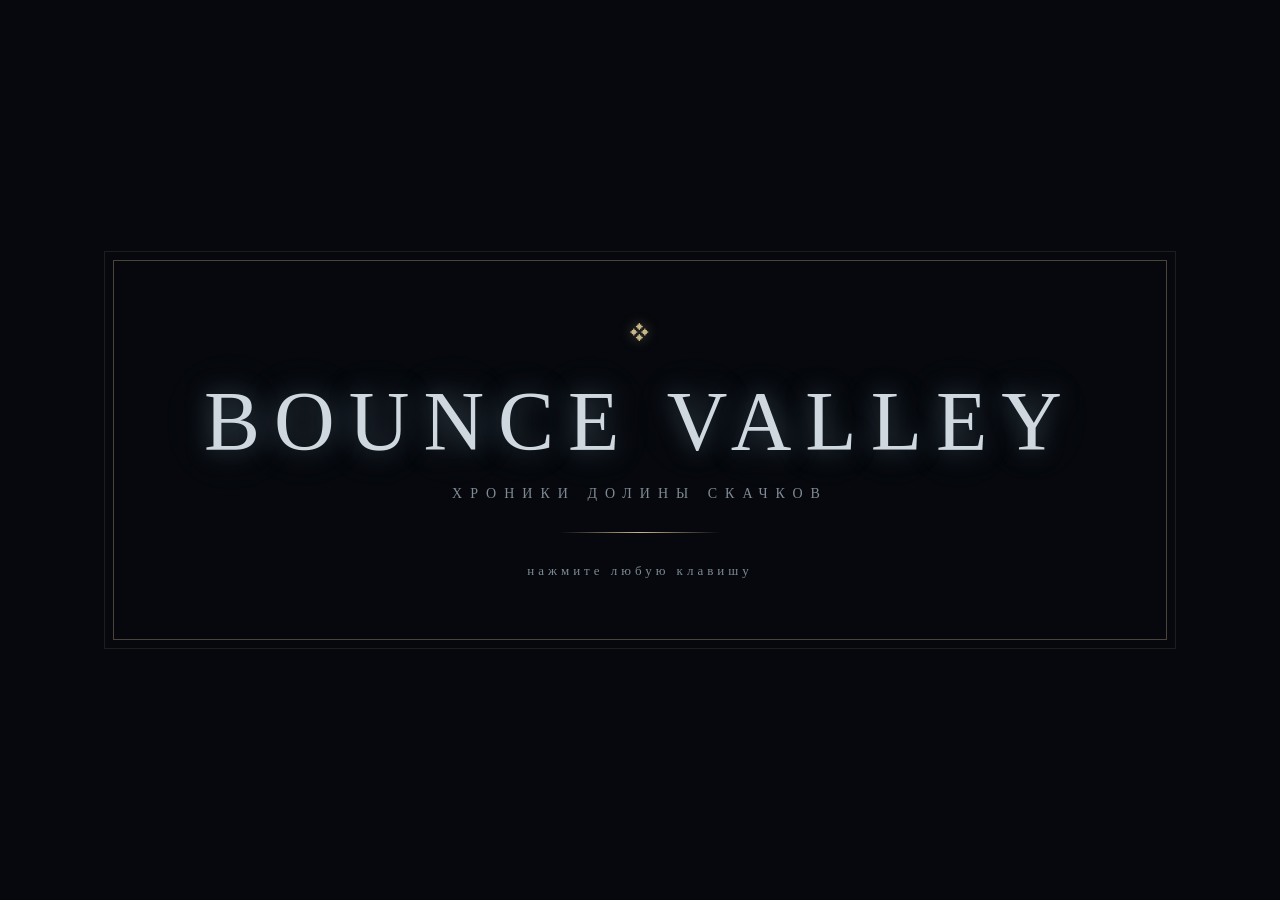
<file: index.html>
<!DOCTYPE html>
<html lang="zh-CN">
<head>
<meta charset="UTF-8">
<meta name="viewport" content="width=device-width, initial-scale=1.0, maximum-scale=1.0, user-scalable=no, viewport-fit=cover">
<title>Bounce Valley · 弹弹谷大冒险</title>
<link rel="stylesheet" href="css/style.css">
</head>
<body>
<div id="app">
  <!-- 游戏画布：固定内部分辨率 1920x1080，CSS 等比缩放适配各种屏幕 -->
  <canvas id="gameCanvas" width="1920" height="1080"></canvas>

  <!-- Виньетка в стиле Hollow Knight: мягкое затемнение краёв -->
  <div id="vignette" aria-hidden="true"></div>

  <!-- ============ Начальная заставка (splash) ============ -->
  <div id="splash">
    <div class="splash-frame">
      <div class="splash-ornament">❖</div>
      <h1 class="splash-title">BOUNCE VALLEY</h1>
      <div class="splash-sub">ХРОНИКИ ДОЛИНЫ СКАЧКОВ</div>
      <div class="splash-line"></div>
      <div class="splash-hint" id="splashHint">нажмите любую клавишу</div>
    </div>
  </div>

  <!-- ======================= HUD ======================= -->
  <div id="hud" class="hidden">
    <div class="hud-chip" id="orbChip"><span class="orb-dot"></span><span id="orbText">0 / 0</span></div>
    <div class="hud-chip hud-center" id="levelChip"><span id="levelName">LEVEL 1</span></div>
    <div class="hud-chip hud-right">
      <span id="timeText">00:00.0</span><span class="hud-sep"></span><span id="deathText">💀 0</span>
    </div>
  </div>

  <!-- 关卡开始 / 提示 toast -->
  <div id="toastBox" class="hidden"></div>

  <!-- ======================= 触屏控制 ======================= -->
  <div id="touchControls" class="hidden">
    <div class="tc-cluster tc-left">
      <button id="tcLeft" class="tc-btn" aria-label="left">&#9664;</button>
      <button id="tcRight" class="tc-btn" aria-label="right">&#9654;</button>
    </div>
    <div class="tc-cluster tc-right">
      <button id="tcJump" class="tc-btn tc-jump" aria-label="jump">JUMP</button>
    </div>
  </div>

  <!-- ======================= 菜单层 ======================= -->
  <div id="menuRoot">

    <!-- 主菜单 -->
    <div id="mainMenu" class="menu-screen">
      <div class="title-wrap">
        <canvas id="titleBall" width="150" height="150"></canvas>
        <h1 class="game-title">BOUNCE VALLEY</h1>
        <h2 class="game-subtitle">ХРОНИКИ ДОЛИНЫ СКАЧКОВ</h2>
      </div>
      <div class="menu-buttons">
        <button id="btnPlay" class="btn btn-hk">ИГРАТЬ</button>
        <button id="btnMap" class="btn btn-hk">КАРТА</button>
        <button id="btnExit" class="btn btn-hk">ВЫЙТИ</button>
      </div>
      <div class="menu-secondary">
        <button id="btnSettings" class="link-btn">настройки</button>
        <span class="dot-sep">·</span>
        <button id="btnAbout" class="link-btn">об игре</button>
      </div>
      <div class="menu-foot">A/D или ←/→ — движение · Space — прыжок · ESC — пауза · R — заново</div>
    </div>

    <!-- Карта мира (в стиле Hollow Knight): путь, узлы уровней, маркер игрока -->
    <div id="levelSelect" class="menu-screen hidden">
      <h2 class="screen-title hk-title">КАРТА МИРА</h2>
      <div id="levelMap">
        <svg id="mapSvg" viewBox="0 0 1000 430" preserveAspectRatio="xMidYMid meet"></svg>
        <div id="mapLegend">
          <span class="lg-item"><span class="lg-swatch lg-done"></span>пройдено</span>
          <span class="lg-item"><span class="lg-swatch lg-current"></span>вы здесь</span>
          <span class="lg-item"><span class="lg-swatch lg-locked"></span>закрыто</span>
          <span class="lg-item"><span class="lg-swatch lg-future"></span>???</span>
        </div>
      </div>
      <button id="btnBackMain" class="btn btn-back">← НАЗАД</button>
    </div>

    <!-- 设置 -->
    <div id="settingsPanel" class="menu-screen hidden">
      <h2 class="screen-title">SETTINGS</h2>
      <div class="settings-body">
        <label class="setting-row">
          <span>音乐音量 Music</span>
          <input type="range" id="musicRange" min="0" max="100" value="70">
          <b id="musicVal">70</b>
        </label>
        <label class="setting-row">
          <span>音效音量 SFX</span>
          <input type="range" id="sfxRange" min="0" max="100" value="90">
          <b id="sfxVal">90</b>
        </label>
        <label class="setting-row">
          <span>触屏按钮 Touch Controls</span>
          <select id="touchSel">
            <option value="auto">AUTO 自动</option>
            <option value="on">ON 显示</option>
            <option value="off">OFF 隐藏</option>
          </select>
        </label>
        <button id="btnResetSave" class="btn btn-danger btn-small">RESET SAVE 清除存档</button>
      </div>
      <button id="btnBackSettings" class="btn btn-back">← BACK</button>
    </div>

    <!-- 关于 -->
    <div id="aboutPanel" class="menu-screen hidden">
      <h2 class="screen-title">ABOUT</h2>
      <div class="about-body">
        <p><b>Bounce Valley 弹弹谷大冒险</b> — 一款原创的 2D 横版物理平台跳跃游戏。</p>
        <p>你将控制一颗红色弹力球，穿越教学森林、幽暗洞穴与水域遗迹。</p>
        <p class="controls-list">
          <b>Управление</b><br>
          A / ← — влево &nbsp;&nbsp; D / → — вправо<br>
          Space / W / ↑ — прыжок (в воде — плыть)<br>
          R — заново &nbsp;&nbsp; ESC — пауза<br>
          ` / F3 — панель отладки
        </p>
        <p>全部图形、音效与音乐均由程序实时生成，原创内容。</p>
      </div>
      <button id="btnBackAbout" class="btn btn-back">← BACK</button>
    </div>

    <!-- 暂停菜单 -->
    <div id="pauseMenu" class="menu-screen overlay-dim hidden">
      <h2 class="screen-title">PAUSED</h2>
      <div class="menu-buttons">
        <button id="btnResume" class="btn btn-primary">RESUME <small>继续游戏</small></button>
        <button id="btnRestartPause" class="btn">RESTART <small>重开本关</small></button>
        <button id="btnSettingsPause" class="btn">SETTINGS <small>设置</small></button>
        <button id="btnQuitToMenu" class="btn">MAIN MENU <small>返回主菜单</small></button>
      </div>
    </div>

    <!-- 关卡完成 -->
    <div id="levelComplete" class="menu-screen overlay-dim hidden">
      <h2 class="screen-title lc-glow" id="lcTitle">LEVEL COMPLETE!</h2>
      <div class="lc-stats">
        <div class="lc-stat"><span class="lc-label">TIME 用时</span><b id="lcTime">00:00.0</b></div>
        <div class="lc-stat"><span class="lc-label">ORBS 能量球</span><b id="lcOrbs">0 / 0</b></div>
        <div class="lc-stat"><span class="lc-label">DEATHS 死亡</span><b id="lcDeaths">0</b></div>
      </div>
      <div id="lcNewRecord" class="lc-record hidden">★ NEW RECORD! 新纪录 ★</div>
      <div class="menu-buttons lc-buttons">
        <button id="btnNext" class="btn btn-primary">NEXT LEVEL <small>下一关</small></button>
        <button id="btnRetry" class="btn">RETRY <small>再来一次</small></button>
        <button id="btnMenuLC" class="btn">MAIN MENU <small>主菜单</small></button>
      </div>
    </div>
  </div>

  <!-- ============ Экран выхода ============ -->
  <div id="exitScreen" class="menu-screen overlay-dim hidden">
    <h2 class="screen-title hk-title">ЗАНАВЕС</h2>
    <p class="exit-note">Долина ждёт вашего возвращения. Можно закрыть эту вкладку.</p>
    <button id="btnExitBack" class="btn btn-back">← ВЕРНУТЬСЯ</button>
  </div>

  <!-- ======================= 调试面板 ======================= -->
  <div id="debugPanel" class="hidden">
    <div class="dbg-head">DEBUG <span class="dbg-key">` / F3</span></div>
    <div class="dbg-row">FPS <b id="dbgFps">60</b> · STATE <b id="dbgState">-</b></div>
    <div class="dbg-row">POS <b id="dbgPos">0, 0</b></div>
    <label class="dbg-slider">gravity <input type="range" id="dbgGravity" min="800" max="5000" value="2600"><b id="dbgGravityV">2600</b></label>
    <label class="dbg-slider">jumpForce <input type="range" id="dbgJump" min="600" max="2000" value="1150"><b id="dbgJumpV">1150</b></label>
    <label class="dbg-slider">maxSpeed <input type="range" id="dbgSpeed" min="200" max="1000" value="520"><b id="dbgSpeedV">520</b></label>
    <label class="dbg-slider">friction <input type="range" id="dbgFriction" min="200" max="4000" value="1600"><b id="dbgFrictionV">1600</b></label>
    <div class="dbg-btns">
      <button id="dbgRestart" class="btn btn-small">Restart</button>
      <button id="dbgCheckpoint" class="btn btn-small">To Checkpoint</button>
      <button id="dbgUnlock" class="btn btn-small">Unlock All</button>
      <button id="dbgWin" class="btn btn-small">Win Level</button>
    </div>
  </div>

  <!-- 运行错误提示（开发辅助） -->
  <div id="errToast" class="hidden"></div>
</div>

<!-- 依序加载各系统模块（全局命名空间 BT，无需构建工具，双击 index.html 即可运行） -->
<script src="js/config.js"></script>
<script src="js/utils.js"></script>
<script src="js/save.js"></script>
<script src="js/input.js"></script>
<script src="js/audio.js"></script>
<script src="js/particles.js"></script>
<script src="js/camera.js"></script>
<script src="js/physics.js"></script>
<script src="js/entities/props.js"></script>
<script src="js/entities/mechanisms.js"></script>
<script src="js/entities/hazards.js"></script>
<script src="js/player.js"></script>
<script src="js/background.js"></script>
<script src="js/level.js"></script>
<script src="js/levels/level1.js"></script>
<script src="js/levels/level2.js"></script>
<script src="js/levels/level3.js"></script>
<script src="js/levels/registry.js"></script>
<script src="js/ui.js"></script>
<script src="js/debug.js"></script>
<script src="js/game.js"></script>
<script src="js/main.js"></script>
</body>
</html>
</file>
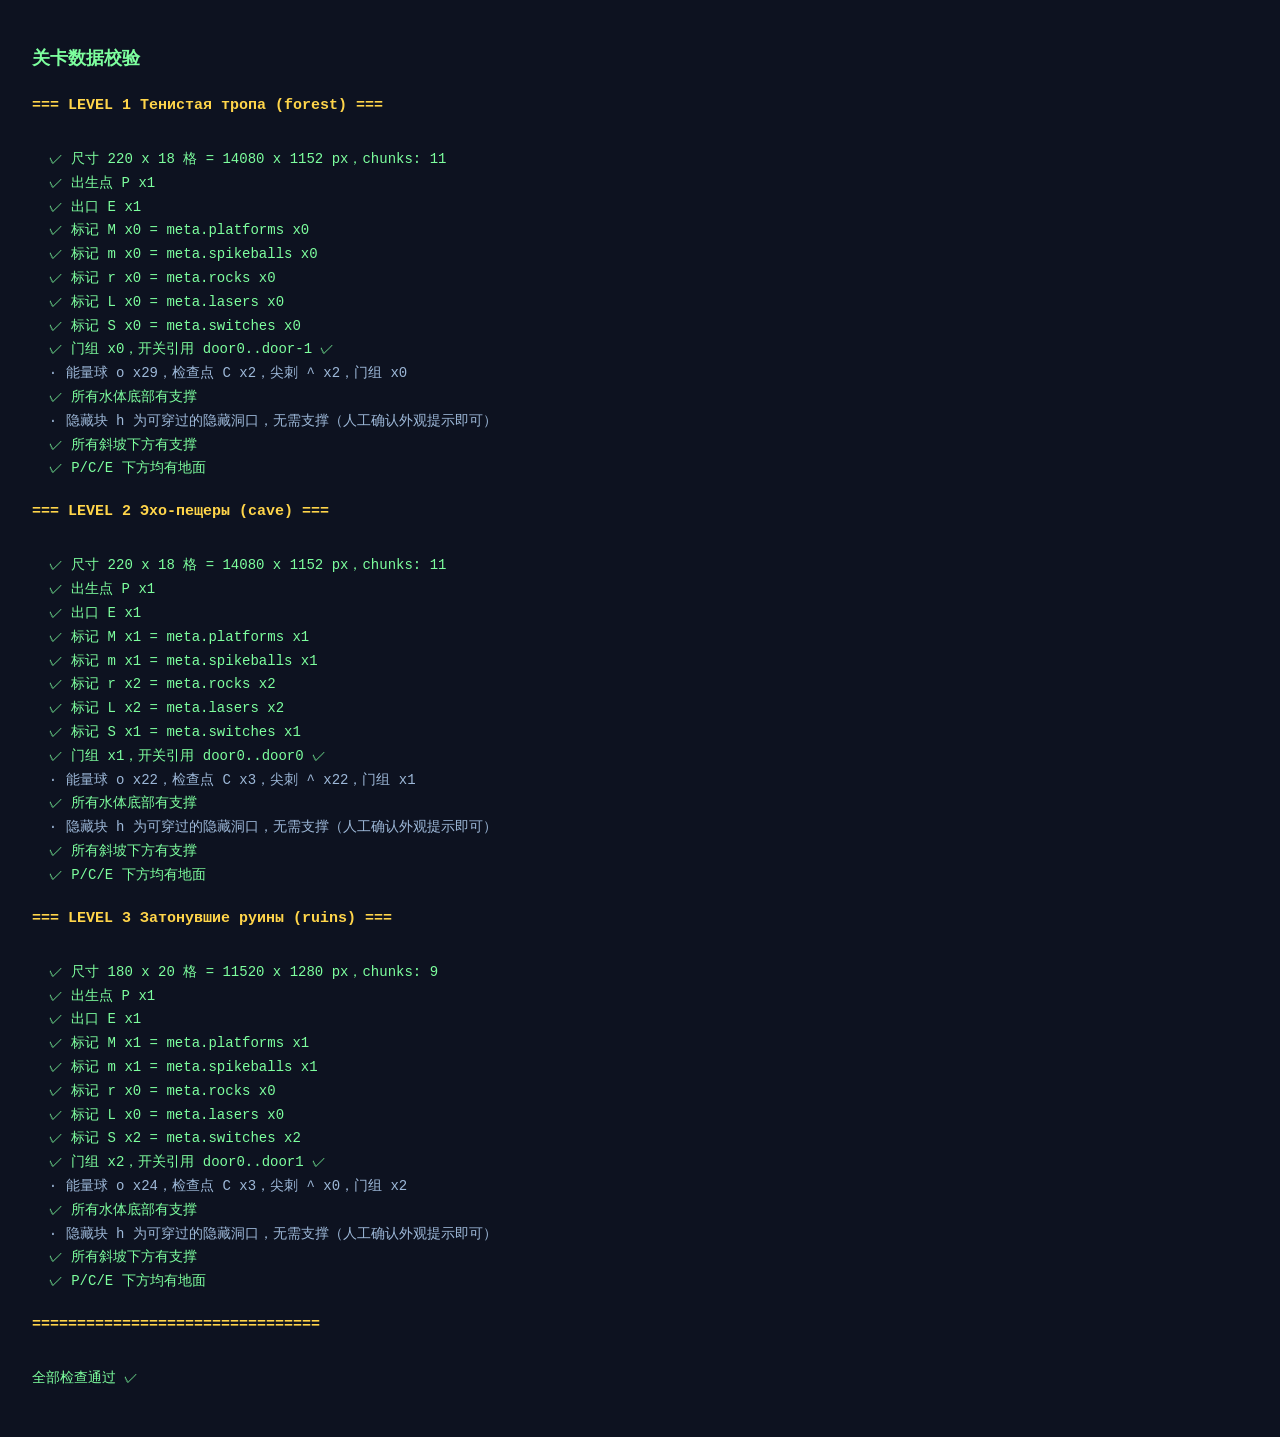
<file: tools/validate.html>
<!DOCTYPE html>
<html lang="zh-CN">
<head>
<meta charset="UTF-8">
<title>关卡数据校验 · Bounce Valley</title>
<style>
  body { background: #0d1220; color: #cde3d8; font: 14px/1.7 Consolas, monospace; padding: 24px; }
  h1 { color: #7dff9e; font-size: 18px; }
  .ok { color: #7dff9e; }
  .bad { color: #ff7a6b; }
  .info { color: #9db8d8; }
  h2 { color: #ffd54a; font-size: 15px; margin: 18px 0 6px; }
  pre { white-space: pre-wrap; }
</style>
</head>
<body>
<h1>关卡数据校验</h1>
<pre id="out">运行中…</pre>
<script>
/* 动态加载关卡脚本（带随机串，绕过浏览器缓存，便于反复修改调试） */
['level1', 'level2', 'level3', 'registry'].forEach(n => {
  document.write('<script src="../js/levels/' + n + '.js?bust=' + Math.random() + '"><\/script>');
});
</script>
<script>
(function () {
  const out = [];
  let failures = 0;
  const fail = (m) => { failures++; out.push('<span class="bad">  ✗ ' + m + '</span>'); };
  const ok = (m) => out.push('<span class="ok">  ✓ ' + m + '</span>');
  const info = (m) => out.push('<span class="info">  · ' + m + '</span>');
  const CHUNK_W = 20, T = 64;

  for (const def of window.BT.LEVELS) {
    out.push('<h2>=== LEVEL ' + def.id + ' ' + def.name + ' (' + def.theme + ') ===</h2>');
    const rows = def.rows;
    const chunks = def.chunks.map(raw =>
      raw.split('\n').map(l => l.replace(/\r/g, '')).filter(l => l.length > 0));
    const grid = [];
    let colBase = 0;
    for (const lines of chunks) {
      if (lines.length > rows) fail('chunk 行数 ' + lines.length + ' 超过关卡行数 ' + rows);
      while (lines.length < rows) lines.unshift('');
      const width = Math.max(...lines.map(l => l.length));
      if (width !== CHUNK_W) fail('chunk 宽度 ' + width + ' ≠ ' + CHUNK_W);
      lines.forEach((line, i) => { if (line.length !== width && line.trim().length > 0) fail('chunk 第 ' + i + ' 行宽 ' + line.length + ' ≠ ' + width); });
      for (let r = 0; r < rows; r++) {
        const line = (lines[r] || '').padEnd(width, '.');
        for (let c = 0; c < width; c++) {
          while (grid.length <= r) grid.push([]);
          grid[r][colBase + c] = line[c];
        }
      }
      colBase += width;
    }
    const cols = colBase;
    const at = (c, r) => (r < 0 || r >= rows || c < 0 || c >= cols) ? '.' : grid[r][c];
    ok('尺寸 ' + cols + ' x ' + rows + ' 格 = ' + cols * T + ' x ' + rows * T + ' px，chunks: ' + def.chunks.length);

    const count = {};
    let spawn = 0, exitN = 0;
    for (let r = 0; r < rows; r++) for (let c = 0; c < cols; c++) {
      const ch = at(c, r);
      count[ch] = (count[ch] || 0) + 1;
      if (ch === 'P') spawn++;
      if (ch === 'E') exitN++;
    }
    if (spawn === 1) ok('出生点 P x1'); else fail('出生点 P 数量 = ' + spawn);
    if (exitN === 1) ok('出口 E x1'); else fail('出口 E 数量 = ' + exitN);

    const metaMap = { M: 'platforms', m: 'spikeballs', r: 'rocks', L: 'lasers', S: 'switches' };
    for (const k in metaMap) {
      const n = count[k] || 0, m = (def[metaMap[k]] || []).length;
      if (n === m) ok('标记 ' + k + ' x' + n + ' = meta.' + metaMap[k] + ' x' + m);
      else fail('标记 ' + k + ' x' + n + ' ≠ meta.' + metaMap[k] + ' x' + m);
    }

    /* 门分组 */
    const visited = new Set();
    let doorGroups = 0;
    for (let r = 0; r < rows; r++) for (let c = 0; c < cols; c++) {
      if (at(c, r) !== 'D' || visited.has(c + ',' + r)) continue;
      doorGroups++;
      const stack = [[c, r]]; visited.add(c + ',' + r);
      while (stack.length) {
        const [cc, rr] = stack.pop();
        for (const d of [[1, 0], [-1, 0], [0, 1], [0, -1]]) {
          const nk = (cc + d[0]) + ',' + (rr + d[1]);
          if (!visited.has(nk) && at(cc + d[0], rr + d[1]) === 'D') { visited.add(nk); stack.push([cc + d[0], rr + d[1]]); }
        }
      }
    }
    const targets = [];
    for (const sw of (def.switches || [])) targets.push(...(sw.targets || []));
    let maxDoor = -1;
    for (const t of targets) if (t.startsWith('door')) maxDoor = Math.max(maxDoor, +t.replace('door', ''));
    if (maxDoor < doorGroups) ok('门组 x' + doorGroups + '，开关引用 door0..door' + maxDoor + ' ✓');
    else fail('开关引用了不存在的门 door' + maxDoor + '（仅有 ' + doorGroups + ' 组）');
    for (const t of targets) if (t.startsWith('laser') && (+t.replace('laser', '')) >= (count['L'] || 0)) fail('开关引用了不存在的激光 ' + t);

    info('能量球 o x' + (count['o'] || 0) + '，检查点 C x' + (count['C'] || 0) + '，尖刺 ^ x' + (count['^'] || 0) + '，门组 x' + doorGroups);

    let waterBad = 0;
    for (let r = 0; r < rows; r++) for (let c = 0; c < cols; c++)
      if (at(c, r) === 'W' && !('W#oisSXBCPEMmLr'.includes(at(c, r + 1)))) waterBad++;
    if (waterBad === 0) ok('所有水体底部有支撑'); else fail(waterBad + ' 个水格悬空');

    info('隐藏块 h 为可穿过的隐藏洞口，无需支撑（人工确认外观提示即可）');

    let slopeBad = 0;
    for (let r = 0; r < rows; r++) for (let c = 0; c < cols; c++) {
      const ch = at(c, r);
      if (ch !== '/' && ch !== '\\') continue;
      const below = at(c, r + 1);
      const side = ch === '/' ? at(c + 1, r + 1) : at(c - 1, r + 1);
      if (!'#bh'.includes(below) && !'\\/'.includes(side)) slopeBad++;
    }
    if (slopeBad === 0) ok('所有斜坡下方有支撑'); else fail(slopeBad + ' 个斜坡下方悬空');

    let groundBad = 0;
    for (let r = 0; r < rows; r++) for (let c = 0; c < cols; c++) {
      if (!'PCE'.includes(at(c, r))) continue;
      let solid = false;
      for (let rr = r + 1; rr <= Math.min(rows - 1, r + 5); rr++) {
        if ('#bh'.includes(at(c, rr)) || '/\\'.includes(at(c, rr))) { solid = true; break; }
      }
      if (!solid) { groundBad++; fail("'" + at(c, r) + "' @ (" + c + ',' + r + ') 下方 5 格内没有地面'); }
    }
    if (groundBad === 0) ok('P/C/E 下方均有地面');
  }

  out.push('<h2>================================</h2>');
  if (failures === 0) out.push('<span class="ok">全部检查通过 ✓</span>');
  else out.push('<span class="bad">' + failures + ' 个问题需要修复 ✗</span>');
  document.getElementById('out').innerHTML = out.join('\n');
  document.title = failures === 0 ? 'VALIDATE PASS' : 'VALIDATE FAIL ' + failures;
})();
</script>
</body>
</html>
</file>
<file: css/style.css>
/* ============================================================
   BOUNCE VALLEY — Hollow Knight-style UI theme
   Мрачная атмосфера · бледное свечение · орнаментальные рамки
   Тёмный фон · тихая типографика с широким трекингом
   ============================================================ */

* { margin: 0; padding: 0; box-sizing: border-box; -webkit-tap-highlight-color: transparent; }

:root {
  --void: #06080d;            /* глубина фона */
  --deep: #0b0f18;            /* панели */
  --pale: #cfd8de;            /* бледный текст */
  --pale-dim: #7f8b94;        /* приглушённый текст */
  --glow: #a8d8e8;            /* холодное свечение */
  --gold: #c8b78a;            /* орнаментальное золото */
  --hk-border: rgba(207, 216, 222, 0.28);
  --hk-font: "Palatino Linotype", "Book Antiqua", "Georgia", "Times New Roman", serif;
}

html, body {
  width: 100%; height: 100%;
  overflow: hidden;
  background: var(--void);
  font-family: var(--hk-font);
  touch-action: none;
  user-select: none;
  -webkit-user-select: none;
}

#app { position: fixed; inset: 0; display: flex; align-items: center; justify-content: center; }

#gameCanvas {
  width: 100%; height: 100%;
  object-fit: contain;
  background: var(--void);
  display: block;
}

.hidden { display: none !important; }

/* ============ Виньетка (как в Hollow Knight) ============ */
#vignette {
  position: fixed; inset: 0;
  pointer-events: none;
  z-index: 15;
  background:
    radial-gradient(ellipse at center, transparent 52%, rgba(4, 6, 10, 0.55) 100%),
    linear-gradient(180deg, rgba(4, 6, 10, 0.35) 0%, transparent 18%, transparent 82%, rgba(4, 6, 10, 0.4) 100%);
}

/* ============ Заставка (splash) ============ */
#splash {
  position: fixed; inset: 0;
  background: var(--void);
  z-index: 200;
  display: flex; align-items: center; justify-content: center;
  animation: splash-fade-in 1.4s ease both;
  cursor: pointer;
}
#splash.splash-hide { animation: splash-fade-out 0.7s ease both; }

.splash-frame {
  text-align: center;
  padding: 60px 90px;
  border: 1px solid rgba(200, 183, 138, 0.35);
  outline: 1px solid rgba(200, 183, 138, 0.12);
  outline-offset: 8px;
  animation: splash-appear 2.2s ease both 0.3s;
}

.splash-ornament {
  color: var(--gold);
  font-size: 22px;
  margin-bottom: 26px;
  text-shadow: 0 0 12px rgba(200, 183, 138, 0.5);
}

.splash-title {
  font-size: clamp(44px, 8vw, 84px);
  font-weight: 400;
  letter-spacing: 14px;
  color: var(--pale);
  text-shadow: 0 0 26px rgba(168, 216, 232, 0.35), 0 0 60px rgba(168, 216, 232, 0.15);
}

.splash-sub {
  margin-top: 16px;
  font-size: 14px;
  letter-spacing: 8px;
  color: var(--pale-dim);
}

.splash-line {
  width: 160px; height: 1px;
  margin: 30px auto;
  background: linear-gradient(90deg, transparent, var(--gold), transparent);
}

.splash-hint {
  font-size: 13px;
  letter-spacing: 4px;
  color: var(--pale-dim);
  animation: splash-pulse 2.4s ease-in-out infinite;
}

@keyframes splash-fade-in { from { opacity: 0; } to { opacity: 1; } }
@keyframes splash-fade-out { from { opacity: 1; } to { opacity: 0; } }
@keyframes splash-appear { from { opacity: 0; transform: scale(0.97); } to { opacity: 1; transform: none; } }
@keyframes splash-pulse { 0%, 100% { opacity: 0.35; } 50% { opacity: 0.9; } }

/* ============ HUD ============ */
#hud {
  position: absolute; top: 0; left: 0; right: 0;
  display: flex; align-items: flex-start; justify-content: space-between;
  padding: 14px 20px;
  pointer-events: none;
  z-index: 20;
}
.hud-chip {
  display: flex; align-items: center; gap: 8px;
  background: rgba(6, 8, 13, 0.6);
  border: 1px solid rgba(207, 216, 222, 0.18);
  color: var(--pale);
  font-size: 19px;
  padding: 8px 18px;
  letter-spacing: 1px;
  text-shadow: 0 0 8px rgba(0, 0, 0, 0.8);
}
.hud-center { position: absolute; left: 50%; transform: translateX(-50%); font-size: 15px; opacity: 0.8; letter-spacing: 3px; }
.hud-right { font-variant-numeric: tabular-nums; }
.hud-sep { width: 1px; height: 16px; background: rgba(207, 216, 222, 0.25); margin: 0 4px; }
.orb-dot {
  width: 16px; height: 16px; border-radius: 50%;
  background: radial-gradient(circle at 35% 30%, #fdf6d8, var(--gold) 55%, #8a7a4e 95%);
  box-shadow: 0 0 10px rgba(200, 183, 138, 0.7);
}

/* toast */
#toastBox {
  position: absolute; top: 13%; left: 50%; transform: translateX(-50%);
  z-index: 30; pointer-events: none; text-align: center;
}
.toast {
  display: inline-block;
  background: rgba(6, 8, 13, 0.78);
  border: 1px solid rgba(200, 183, 138, 0.3);
  color: var(--pale);
  font-size: 24px;
  letter-spacing: 3px;
  padding: 12px 34px;
  margin-top: 10px;
  animation: toast-in 0.5s ease, toast-out 0.6s ease 0.1s;
  animation-fill-mode: forwards;
  text-shadow: 0 0 12px rgba(168, 216, 232, 0.4);
}
@keyframes toast-in { from { opacity: 0; transform: translateY(-18px); } to { opacity: 1; transform: none; } }
@keyframes toast-out { 0% { opacity: 1; } 80% { opacity: 1; } to { opacity: 0; } }

/* ============ Кнопки — тихие, орнаментальные ============ */
.btn {
  pointer-events: auto;
  font-family: var(--hk-font);
  padding: 13px 26px;
  font-size: 19px;
  font-weight: 400;
  letter-spacing: 6px;
  color: var(--pale);
  background: rgba(11, 15, 24, 0.55);
  border: 1px solid var(--hk-border);
  cursor: pointer;
  transition: color 0.2s ease, border-color 0.2s ease, letter-spacing 0.2s ease, background 0.2s ease, text-shadow 0.2s ease;
  text-align: center;
  text-transform: uppercase;
}
.btn:hover {
  color: #fff;
  border-color: rgba(168, 216, 232, 0.7);
  background: rgba(15, 22, 34, 0.75);
  letter-spacing: 8px;
  text-shadow: 0 0 14px rgba(168, 216, 232, 0.6);
}
.btn:active { transform: scale(0.985); }
.btn:focus-visible { outline: 1px solid rgba(168, 216, 232, 0.5); outline-offset: 3px; }
.btn small { display: block; font-size: 11px; letter-spacing: 2px; opacity: 0.55; margin-top: 4px; }

.btn-primary {
  border-color: rgba(200, 183, 138, 0.55);
  color: #efe9d8;
  text-shadow: 0 0 12px rgba(200, 183, 138, 0.35);
}
.btn-primary:hover {
  border-color: rgba(200, 183, 138, 0.9);
  background: rgba(30, 28, 18, 0.7);
  text-shadow: 0 0 16px rgba(200, 183, 138, 0.7);
}

.btn-back { width: min(240px, 60vw); font-size: 15px; padding: 10px; letter-spacing: 4px; }
.btn-small { font-size: 13px; padding: 7px 14px; width: auto; letter-spacing: 2px; }
.btn-danger { border-color: rgba(180, 90, 90, 0.5); color: #d8a8a8; }
.btn-danger:hover { border-color: rgba(220, 120, 120, 0.8); color: #f0c8c8; }

.screen-title {
  font-size: clamp(30px, 5vw, 48px);
  font-weight: 400;
  letter-spacing: 12px;
  color: var(--pale);
  text-shadow: 0 0 20px rgba(168, 216, 232, 0.3);
}
.hk-title { margin-bottom: 6px; }

.menu-foot { color: rgba(207, 216, 222, 0.4); font-size: 13px; letter-spacing: 2px; margin-top: 10px; }

.menu-secondary {
  display: flex; align-items: center; gap: 14px;
  margin-top: 4px;
}
.link-btn {
  font-family: var(--hk-font);
  background: none; border: none;
  color: var(--pale-dim);
  font-size: 14px;
  letter-spacing: 3px;
  cursor: pointer;
  transition: color 0.2s ease, text-shadow 0.2s ease;
}
.link-btn:hover { color: var(--glow); text-shadow: 0 0 10px rgba(168, 216, 232, 0.5); }
.dot-sep { color: rgba(207, 216, 222, 0.3); }

/* ============ Экраны меню ============ */
#menuRoot { position: absolute; inset: 0; z-index: 40; pointer-events: none; }
.menu-screen {
  position: absolute; inset: 0;
  display: flex; flex-direction: column; align-items: center; justify-content: center;
  gap: 20px;
  pointer-events: auto;
  animation: screen-in 0.45s ease;
}
@keyframes screen-in { from { opacity: 0; } to { opacity: 1; } }
.overlay-dim { background: rgba(4, 6, 10, 0.82); backdrop-filter: blur(4px); }

#mainMenu { background: radial-gradient(ellipse at center, rgba(11, 15, 24, 0.55) 0%, rgba(4, 6, 10, 0.9) 100%); }

.title-wrap { text-align: center; position: relative; }
#titleBall { display: block; margin: 0 auto -8px; animation: ballHop 2.6s ease-in-out infinite; filter: drop-shadow(0 0 14px rgba(233, 228, 216, 0.35)); }
@keyframes ballHop {
  0%, 100% { transform: translateY(0) scale(1.06, 0.94); }
  12% { transform: translateY(2px) scale(1.14, 0.86); }
  45% { transform: translateY(-34px) scale(0.92, 1.1); }
  80% { transform: translateY(0) scale(1.04, 0.96); }
}
.game-title {
  font-size: clamp(40px, 7vw, 76px);
  font-weight: 400;
  letter-spacing: 16px;
  color: var(--pale);
  text-shadow: 0 0 28px rgba(168, 216, 232, 0.35);
}
.game-subtitle {
  font-size: clamp(14px, 2.4vw, 22px);
  color: var(--pale-dim);
  letter-spacing: 12px;
  margin-top: 8px;
}

.menu-buttons { display: flex; flex-direction: column; gap: 14px; width: min(340px, 80vw); }

/* ============ Карта мира ============ */
#levelSelect { gap: 14px; }
#levelMap {
  width: min(1000px, 92vw);
  background:
    radial-gradient(ellipse at center, rgba(15, 21, 32, 0.85) 0%, rgba(6, 8, 13, 0.95) 100%);
  border: 1px solid rgba(200, 183, 138, 0.3);
  outline: 1px solid rgba(200, 183, 138, 0.1);
  outline-offset: 6px;
  padding: 10px;
}
#mapSvg { display: block; width: 100%; height: auto; }

#mapLegend {
  display: flex; justify-content: center; gap: 22px;
  padding: 10px 0 4px;
  font-size: 12px;
  letter-spacing: 2px;
  color: var(--pale-dim);
}
.lg-item { display: inline-flex; align-items: center; gap: 7px; }
.lg-swatch { width: 12px; height: 12px; border-radius: 50%; display: inline-block; }
.lg-done { background: var(--gold); box-shadow: 0 0 8px rgba(200, 183, 138, 0.7); }
.lg-current { background: var(--glow); box-shadow: 0 0 8px rgba(168, 216, 232, 0.7); }
.lg-locked { background: #2a3138; border: 1px solid rgba(207, 216, 222, 0.25); }
.lg-future { background: transparent; border: 1px dashed rgba(207, 216, 222, 0.25); }

.map-node { cursor: pointer; }
.map-node.locked { cursor: not-allowed; }
.map-node .node-core { transition: r 0.15s ease; }
.map-node.playable:hover .node-core { r: 17; }

.node-pulse {
  animation: node-pulse 2s ease-out infinite;
  transform-origin: center;
  transform-box: fill-box;
}
@keyframes node-pulse {
  0% { opacity: 0.7; transform: scale(0.6); }
  100% { opacity: 0; transform: scale(2.1); }
}

.you-label {
  font-family: var(--hk-font);
  font-size: 13px;
  letter-spacing: 3px;
  fill: var(--glow);
  animation: splash-pulse 2.4s ease-in-out infinite;
}
.node-label { font-family: var(--hk-font); font-size: 15px; letter-spacing: 2px; fill: var(--pale); }
.node-sub { font-family: var(--hk-font); font-size: 11px; letter-spacing: 1px; fill: var(--pale-dim); }
.future-label { font-family: var(--hk-font); font-size: 16px; letter-spacing: 3px; fill: rgba(207, 216, 222, 0.3); }

/* ============ Настройки ============ */
.settings-body {
  display: flex; flex-direction: column; gap: 22px;
  background: rgba(6, 8, 13, 0.75);
  border: 1px solid rgba(200, 183, 138, 0.25);
  padding: 30px 40px; border-radius: 0; width: min(480px, 90vw);
}
.setting-row { display: flex; align-items: center; gap: 14px; color: var(--pale); font-size: 15px; letter-spacing: 1px; }
.setting-row span { flex: 1; }
.setting-row b { width: 36px; text-align: right; }
input[type="range"] { flex: 1.4; accent-color: var(--glow); height: 26px; cursor: pointer; }
select {
  font-family: var(--hk-font);
  font-size: 14px; padding: 6px 10px;
  background: var(--deep); color: var(--pale);
  border: 1px solid rgba(207, 216, 222, 0.3);
}

/* ============ О игре ============ */
.about-body {
  max-width: min(560px, 90vw);
  background: rgba(6, 8, 13, 0.75);
  border: 1px solid rgba(200, 183, 138, 0.25);
  padding: 26px 34px;
  color: var(--pale);
  font-size: 15px; line-height: 1.9;
}
.about-body .controls-list { background: rgba(207, 216, 222, 0.06); padding: 12px 18px; margin: 10px 0; }

/* ============ Пауза ============ */
.lc-glow { color: var(--gold); text-shadow: 0 0 24px rgba(200, 183, 138, 0.6); letter-spacing: 10px; }

/* ============ Завершение уровня ============ */
.lc-stats { display: flex; gap: 22px; flex-wrap: wrap; justify-content: center; }
.lc-stat {
  background: rgba(6, 8, 13, 0.7);
  border: 1px solid rgba(207, 216, 222, 0.2);
  padding: 14px 26px; text-align: center; min-width: 150px;
}
.lc-stat .lc-label { display: block; font-size: 11px; letter-spacing: 3px; color: var(--pale-dim); margin-bottom: 6px; }
.lc-stat b { font-size: 25px; color: var(--pale); font-variant-numeric: tabular-nums; font-weight: 400; }
.lc-record {
  color: var(--gold);
  font-size: 18px; letter-spacing: 4px;
  animation: record-pulse 1.6s ease-in-out infinite;
  text-shadow: 0 0 14px rgba(200, 183, 138, 0.5);
}
@keyframes record-pulse { 0%, 100% { opacity: 0.75; } 50% { opacity: 1; } }
.lc-buttons { flex-direction: row; flex-wrap: wrap; justify-content: center; width: auto; gap: 16px; }
.lc-buttons .btn { width: 190px; }

.exit-note { font-size: 15px; letter-spacing: 2px; color: var(--pale-dim); }

/* ============ 触屏按钮 ============ */
#touchControls { position: absolute; inset: 0; pointer-events: none; z-index: 25; }
.tc-cluster { position: absolute; bottom: 4%; display: flex; gap: 18px; }
.tc-left { left: 4%; }
.tc-right { right: 5%; }
.tc-btn {
  pointer-events: auto;
  width: 92px; height: 92px; border-radius: 50%;
  border: 1px solid rgba(207, 216, 222, 0.4);
  background: rgba(6, 8, 13, 0.4);
  color: var(--pale);
  font-family: var(--hk-font);
  font-size: 30px;
  backdrop-filter: blur(2px);
  transition: transform 0.08s, background 0.08s;
}
.tc-btn:active, .tc-btn.pressed { transform: scale(0.92); background: rgba(168, 216, 232, 0.18); }
.tc-jump { width: 116px; height: 116px; font-size: 17px; letter-spacing: 2px; }

/* ============ 调试面板 (保留工具性) ============ */
#debugPanel {
  position: absolute; top: 70px; right: 12px; z-index: 60;
  width: 250px;
  background: rgba(6, 8, 13, 0.94);
  border: 1px solid rgba(168, 216, 232, 0.35);
  padding: 12px 14px;
  color: #b6d8cf;
  font-family: Consolas, monospace; font-size: 12px;
  pointer-events: auto;
}
.dbg-head { font-weight: bold; font-size: 14px; margin-bottom: 8px; display: flex; justify-content: space-between; }
.dbg-key { opacity: 0.5; font-size: 11px; }
.dbg-row { margin-bottom: 6px; display: flex; justify-content: space-between; gap: 6px; }
.dbg-row b { color: #fff; }
.dbg-slider { display: flex; align-items: center; gap: 8px; margin: 6px 0; }
.dbg-slider input { flex: 1; accent-color: #58ffa0; height: 16px; }
.dbg-slider b { width: 40px; text-align: right; color: #fff; }
.dbg-btns { display: grid; grid-template-columns: 1fr 1fr; gap: 6px; margin-top: 8px; }

#errToast {
  position: absolute; bottom: 12px; left: 12px; z-index: 100;
  max-width: 60vw;
  background: rgba(140, 25, 25, 0.92); color: #fff;
  font: 12px Consolas, monospace;
  padding: 8px 12px;
  white-space: pre-wrap;
}

@media (max-width: 760px) {
  .hud-chip { font-size: 14px; padding: 6px 12px; }
  .lc-stat b { font-size: 19px; }
  .btn { font-size: 16px; letter-spacing: 4px; }
  .btn:hover { letter-spacing: 5px; }
  .tc-btn { width: 76px; height: 76px; font-size: 24px; }
  .tc-jump { width: 96px; height: 96px; }
  .splash-title { letter-spacing: 8px; }
}
</file>
